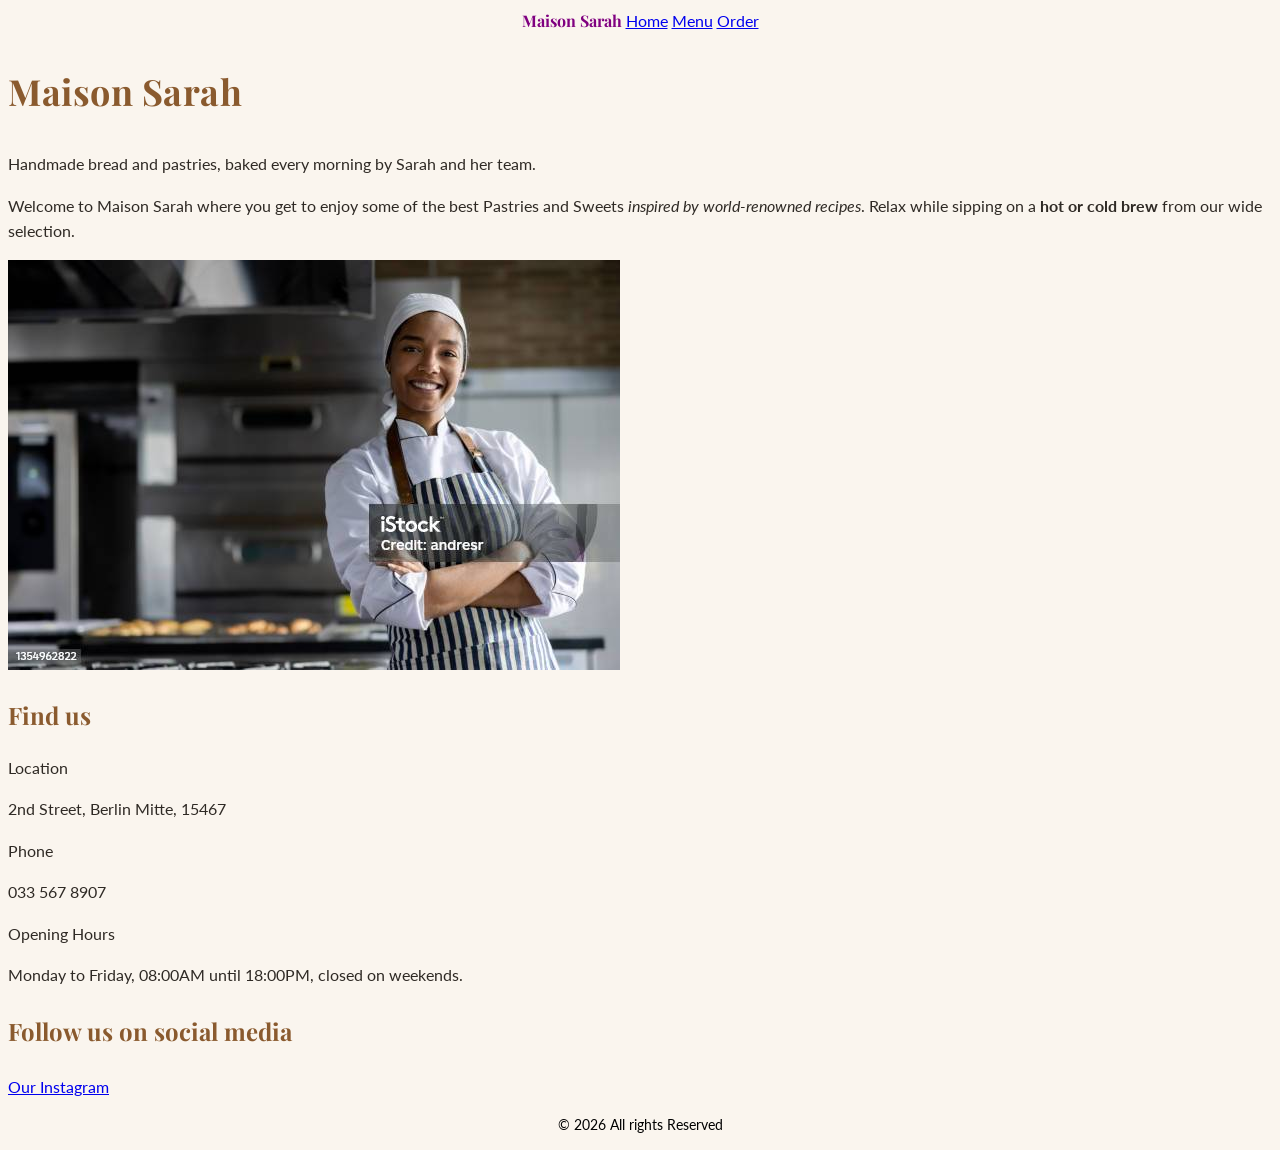
<file: index.html>
<!doctype html>
<html lang="en">

  <head>
    <meta charset="UTF-8" />
    <meta name="viewport" content="width=device-width" , initial-scale="1.0" />
    <title>Maison Sarah Homepage</title>

      <link rel="preconnect" href="https://fonts.googleapis.com">
<link rel="preconnect" href="https://fonts.gstatic.com" crossorigin>
<link href="https://fonts.googleapis.com/css2?family=Lato:ital,wght@0,400;0,700;1,400;1,700&display=swap" rel="stylesheet">
    
<link rel="preconnect" href="https://fonts.googleapis.com">
<link rel="preconnect" href="https://fonts.gstatic.com" crossorigin>
<link href="https://fonts.googleapis.com/css2?family=Playfair+Display:ital@0;1&display=swap" rel="stylesheet">

<link rel="preconnect" href="https://fonts.googleapis.com">
<link rel="preconnect" href="https://fonts.gstatic.com" crossorigin>
<link href="https://fonts.googleapis.com/css2?family=Playfair+Display:ital,wght@0,700;1,700&display=swap" rel="stylesheet">

    <link rel="stylesheet" href="styles.css"

</head>

    <body>
      <header>
        <span class="brand">Maison Sarah</span>
        <a href="./index.html">Home</a>
        <a href="./menu.html">Menu</a>
        <a href="./order.html">Order</a>
      </header>
      <section>
        <main>
        <h1>Maison Sarah</h1>
        <p>Handmade bread and pastries, baked every morning by Sarah and her team.</p>
        <p>Welcome to Maison Sarah where you get to enjoy some of the best Pastries and Sweets <em>inspired by world-renowned recipes</em>. Relax while sipping on a <strong>hot or cold brew</strong> from our wide selection.</p>
        <img src="images/hero-bakery.jpg" alt="Front of bakery with Sarah looking into the camera.">
        <source>
</section>
<section>
  <h2>Find us</h2>
  <p>Location</p>
  <p>2nd Street, Berlin Mitte, 15467</p>
  <p>Phone</p>
  <p>033 567 8907</p>
  <p>Opening Hours</p>
  <p>Monday to Friday, 08:00AM until 18:00PM, closed on weekends.</p>
</section>
<section>
  <h3> Follow us on social media</h3>
   <a href="https://www.instagram.com" target="_blank" rel="noopener">Our Instagram</a>
</section>
      </main>
      <footer>
        <p>&copy; 2026 All rights Reserved</p>
      </footer>
    </body>
</html>
</file>
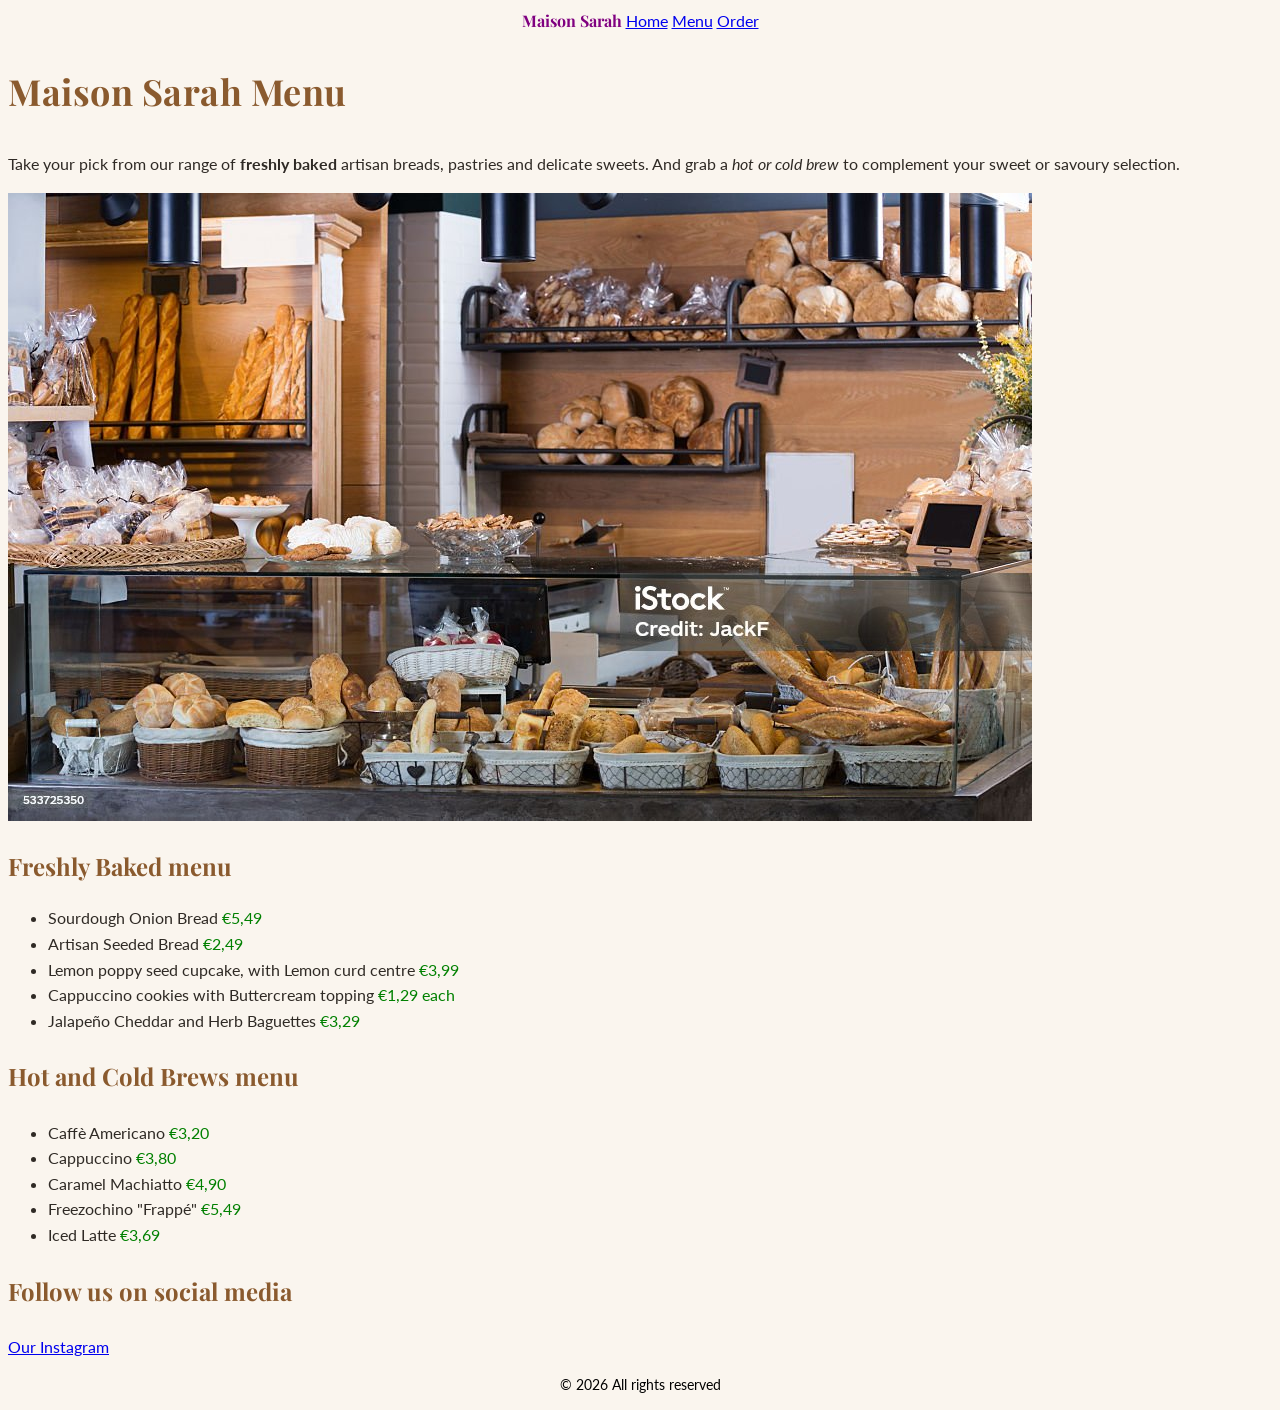
<file: menu.html>
<!DOCTYPE html>
<html lang="en">
<head>
    <meta charset="UTF-8">
    <meta name="viewport" content="width=device-width, initial-scale=1.0">
    <title>Maison Sarah Menu</title>
    
          <link rel="preconnect" href="https://fonts.googleapis.com">
<link rel="preconnect" href="https://fonts.gstatic.com" crossorigin>
<link href="https://fonts.googleapis.com/css2?family=Lato:ital,wght@0,400;0,700;1,400;1,700&display=swap" rel="stylesheet">
    
<link rel="preconnect" href="https://fonts.googleapis.com">
<link rel="preconnect" href="https://fonts.gstatic.com" crossorigin>
<link href="https://fonts.googleapis.com/css2?family=Playfair+Display:ital@0;1&display=swap" rel="stylesheet">

<link rel="preconnect" href="https://fonts.googleapis.com">
<link rel="preconnect" href="https://fonts.gstatic.com" crossorigin>
<link href="https://fonts.googleapis.com/css2?family=Playfair+Display:ital,wght@0,700;1,700&display=swap" rel="stylesheet">
    
    <link rel="stylesheet" href="styles.css"

</head>
<body>
<header>
    <span class="brand">Maison Sarah</span>
    <a href="./index.html">Home</a>
    <a href="./menu.html">Menu</a>
    <a href="./order.html">Order</a>
</header>
 <main>
  <section>
        <h1>Maison Sarah Menu</h1>
        <p>Take your pick from our range of <strong>freshly baked</strong> artisan breads, pastries and delicate sweets. And grab a <em>hot or cold brew</em> to complement your sweet or savoury selection. </p>
        <img src="images/menu-list-of-baked-goods-.jpg" alt="Images of bakery menu selection">
  </section> 
  <section>
    <h2>Freshly Baked menu</h2> 
    <ul>
        <li>Sourdough Onion Bread
            <span class="price">€5,49</span>
        </li>
        <li>Artisan Seeded Bread
        <span class="price">€2,49</span>
    </li>
        <li>Lemon poppy seed cupcake, with Lemon curd centre
            <span class="price">€3,99</span>
        </li>
        <li>Cappuccino cookies with Buttercream topping
            <span class="price">€1,29 each</span>
        </li>
        <li>Jalapeño Cheddar and Herb Baguettes
            <span class="price">€3,29</span>
        </li>
    </ul>

   <h3>Hot and Cold Brews menu</h3>
   <ul>
    <li>Caffè Americano
        <span class="price">€3,20</span>
    </li>
    <li>Cappuccino
        <span class="price">€3,80</span> 
    </li>
    <li>Caramel Machiatto
        <span class="price">€4,90</span>
    </li>
    <li>Freezochino "Frappé"
        <span class="price">€5,49</span>
    </li>
    <li>Iced Latte
        <span class="price">€3,69</span>
    </li>
   </ul>
  </section>

  <section>
  <h3> Follow us on social media</h3>
   <a href="https://www.instagram.com" target="_blank" rel="noopener">Our Instagram</a>
  </section>
  </main>
  
    <footer>
        <p>&copy; 2026 All rights reserved</p>
    </footer>
 
</body>
</html>
</file>
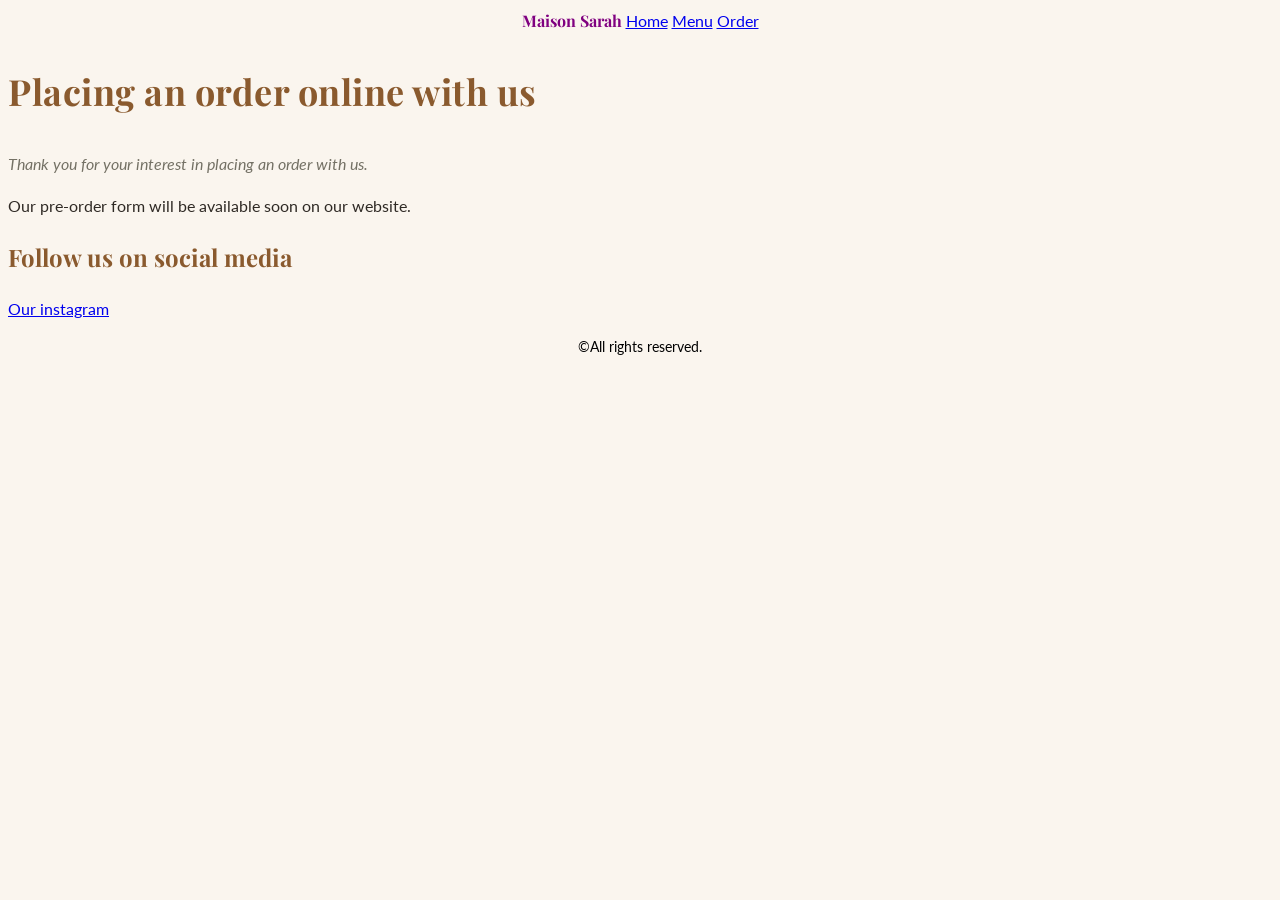
<file: order.html>
<!DOCTYPE html>
<html lang="en">
<head>
    <meta charset="UTF-8">
    <meta name="viewport" content="width=device-width, initial-scale=1.0">
    <title>Maison Sarah Order</title>

      <link rel="preconnect" href="https://fonts.googleapis.com">
<link rel="preconnect" href="https://fonts.gstatic.com" crossorigin>
<link href="https://fonts.googleapis.com/css2?family=Lato:ital,wght@0,400;0,700;1,400;1,700&display=swap" rel="stylesheet">
    
<link rel="preconnect" href="https://fonts.googleapis.com">
<link rel="preconnect" href="https://fonts.gstatic.com" crossorigin>
<link href="https://fonts.googleapis.com/css2?family=Playfair+Display:ital@0;1&display=swap" rel="stylesheet">

<link rel="preconnect" href="https://fonts.googleapis.com">
<link rel="preconnect" href="https://fonts.gstatic.com" crossorigin>
<link href="https://fonts.googleapis.com/css2?family=Playfair+Display:ital,wght@0,700;1,700&display=swap" rel="stylesheet">

    <link rel="stylesheet" href="styles.css"

</head>
<body>
    <header>
        <span class="brand">Maison Sarah</span>
        <a href="./index.html">Home</a>
        <a href="./menu.html">Menu</a>
        <a href="./order.html">Order</a>
    </header>

    <main>
        <section>
        <h1>Placing an order online with us</h1>
        <p class="tagline">Thank you for your interest in placing an order with us.</p>
        <p>Our pre-order form will be available soon on our website.</p>
        </section>

        <section>
            <h2>Follow us on social media</h2>
            <a href="https://www.instagram.com" target="_blank" rel="noopener">Our instagram</a>
        </section>
    </main>
<footer> 
    <p> &copy;All rights reserved.</p>
</footer>
</body>
</html>
</file>
<file: styles.css>
html {
    font-size: 62.5%;
}

header, footer {
    color: black;
    text-align: center;   
}

footer {font-size: 1.4rem;
}

.brand {color: purple;
    font-family: "Playfair Display", serif;
    font-size: 1.6rem;
    font-weight: 700;
}


.tagline {
    color: rgb(116, 113, 101);
    font-family: "Lato", sans-serif;
  font-weight: 400;
  font-style: italic;
}

.price {color:green;
}

nav a {
    color: black ;
    text-decoration: none;
}

body{
    font-family: "Lato", sans-serif;
    line-height: 1.6;
    font-size: 1.6rem;
    background-color: #faf5ee ;
    color: #2f2a25 ;
}

h1, h2, h3 {
    color: #8a5a2e ;
    text-decoration: none;
}

h1 {
    font-family: "Playfair Display", serif;
font-size: 3.6rem;
letter-spacing: 0.05rem;}

h2, h3 {
    font-family: "Playfair Display", serif;
    font-size: 2.4rem;
}


.lato-regular {
  font-family: "Lato", sans-serif;
  font-weight: 400;
  font-style: normal;
}

.lato-bold {
  font-family: "Lato", sans-serif;
  font-weight: 700;
  font-style: normal;
}

.lato-regular-italic {
  font-family: "Lato", sans-serif;
  font-weight: 400;
  font-style: italic;
}

.lato-bold-italic {
  font-family: "Lato", sans-serif;
  font-weight: 700;
  font-style: italic;
}


.playfair-display {
  font-family: "Playfair Display", serif;
  font-optical-sizing: auto;
  font-weight: 400;
  font-style: normal;
}


.playfair-display {
  font-family: "Playfair Display", serif;
  font-optical-sizing: auto;
  font-weight: 700;
  font-style: normal;
}
</file>
